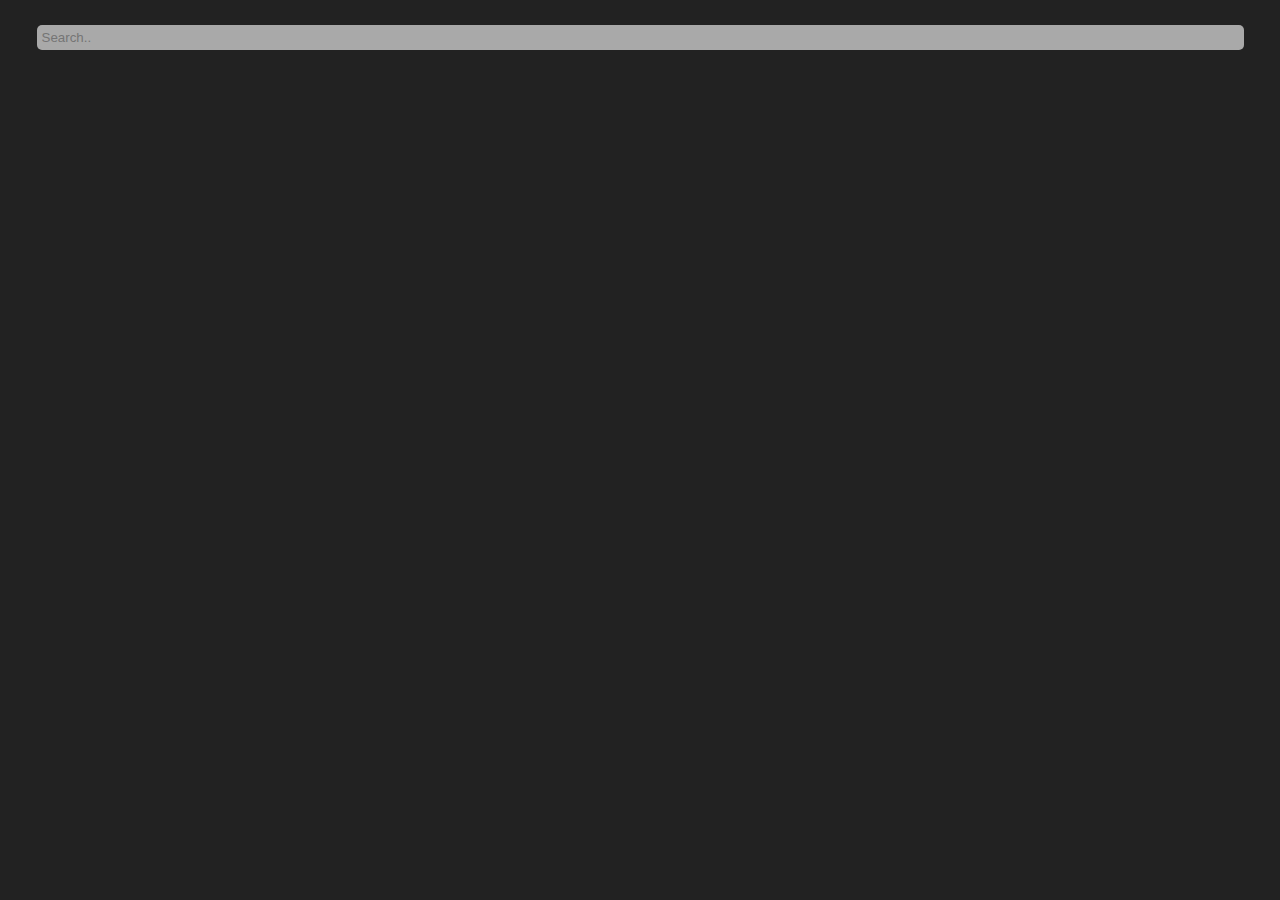
<file: index.html>
<!DOCTYPE html>
<html lang="en">
<head>
    <meta charset="UTF-8">
    <meta name="viewport" content="width=device-width, initial-scale=1.0">
    <title>MediaBase</title>
</head>
<body>
    <script>
        window.location.href = "../views/medialibrary.html";
    </script>
</body>
</html>
</file>
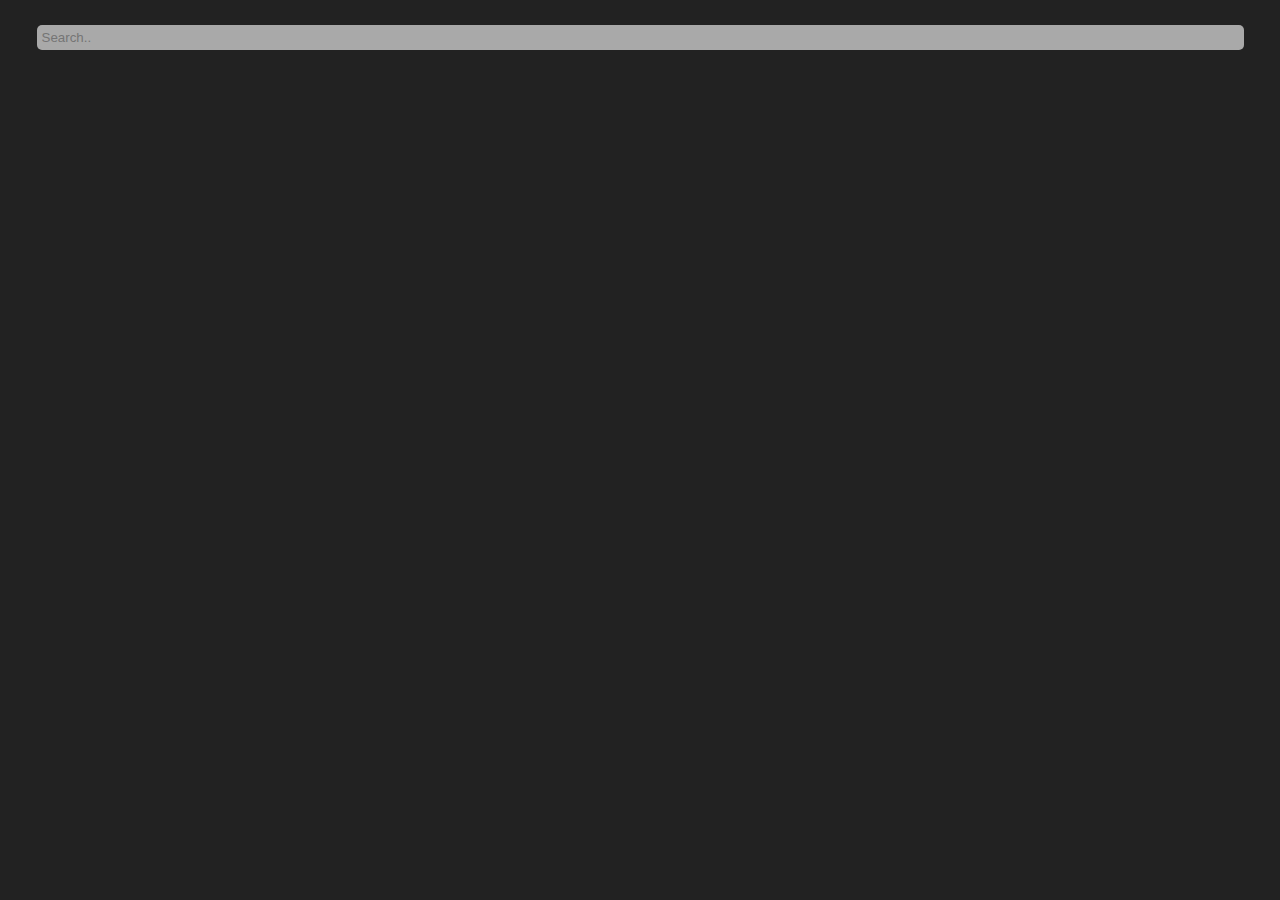
<file: views/medialibrary.html>
<!DOCTYPE html>
<html lang="en">
<head>
    <meta charset="UTF-8">
    <meta name="viewport" content="width=device-width, initial-scale=1.0">
    <title>MediaBase</title>
    <script src="../components/media.js"></script>
    <script type="module" src="../scripts/library.js" defer></script>
    <link rel="stylesheet" href="../styles/library.css">
    <link rel="manifest" href="../manifest.webmanifest">
    <link rel="stylesheet" href="../styles/font.css">
    <link rel="icon" type="image/png" href="../MediaBaseIcon.png">
</head>
<body>
    <nav>
        <input type="text" id="search-bar" placeholder="Search.."></input>
        <!-- <button>Filter</button> -->
    </nav>

    <main>
        <!-- Media Components get inserted in library.js script -->
    </main>
</body>
</html>
</file>
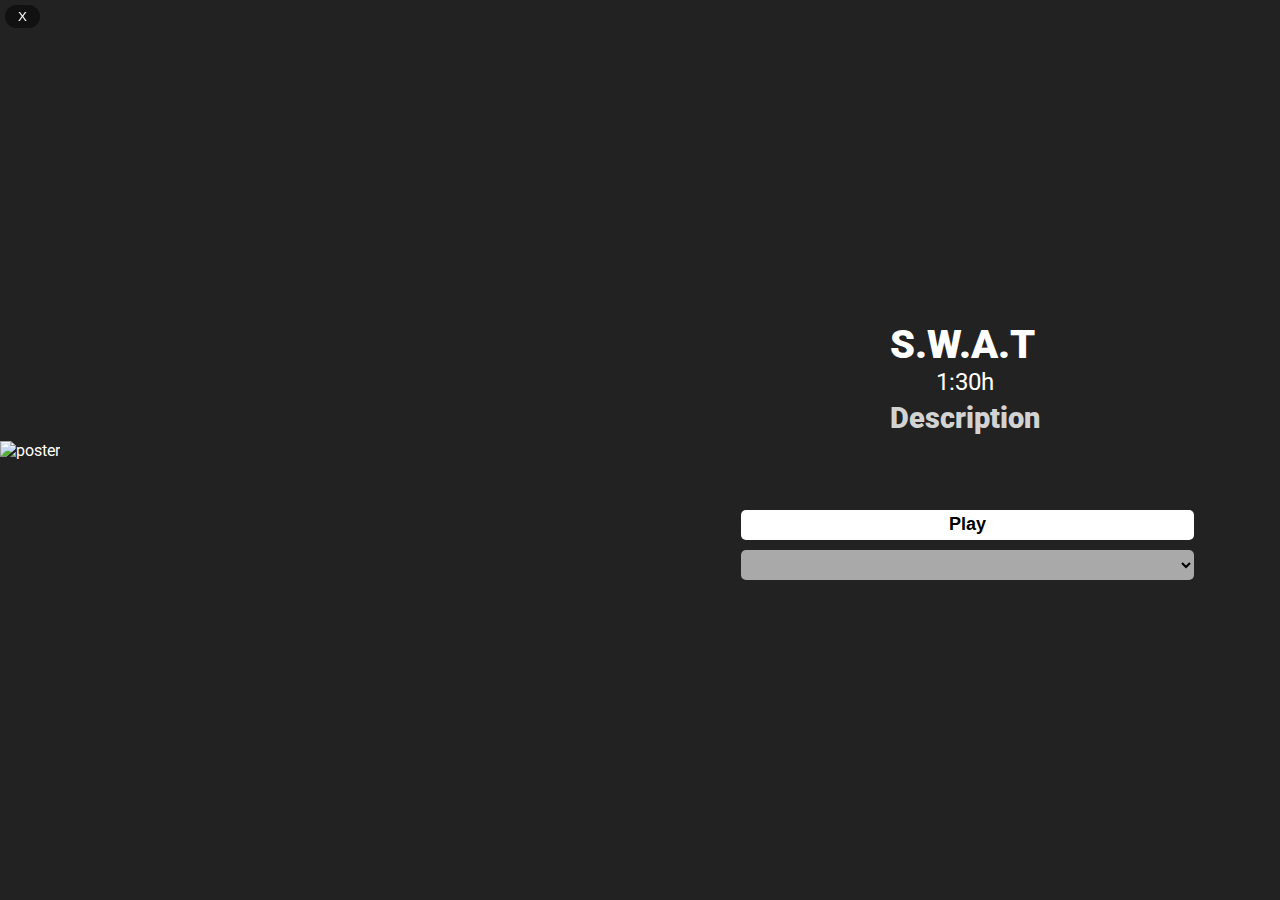
<file: views/movie.html>
<!DOCTYPE html>
<html lang="en">
<head>
    <meta charset="UTF-8">
    <meta name="viewport" content="width=device-width, initial-scale=1.0">
    <title>Movie</title>
    <script type="module" src="../scripts/movie.js" defer></script>
    <script type="module" src="../components/back_btn.js" defer></script>
    <script type="module" src="../components/player.js" defer></script>
    <link rel="stylesheet" href="../styles/movie.css">
    <link rel="manifest" href="../manifest.webmanifest">
    <link rel="stylesheet" href="../styles/font.css">
    <link rel="icon" type="image/png" href="../MediaBaseIcon.png">

</head>
<body>
        <!-- <img id="poster" src="http://192.168.178.83:8000/poster/jim knopf und lukas" alt="poster"> -->
        <player-component video-src = "" poster-src = ""></player-component>
        <div id="details">
            <h1 id="title">S.W.A.T</h1>
            <p id="duration">1:30h</p>
            <p id="description">Description</p>
            <div id="buttons">
                <button id="play-btn" class="btn focusable" tabindex="0">Play</button>
                <select title="versions" id="version-btn" class="btn focusable" tabindex="0">
                </select>
            </div>
        </div>
    <back-btn></back-btn>

</body>
</html>
</file>
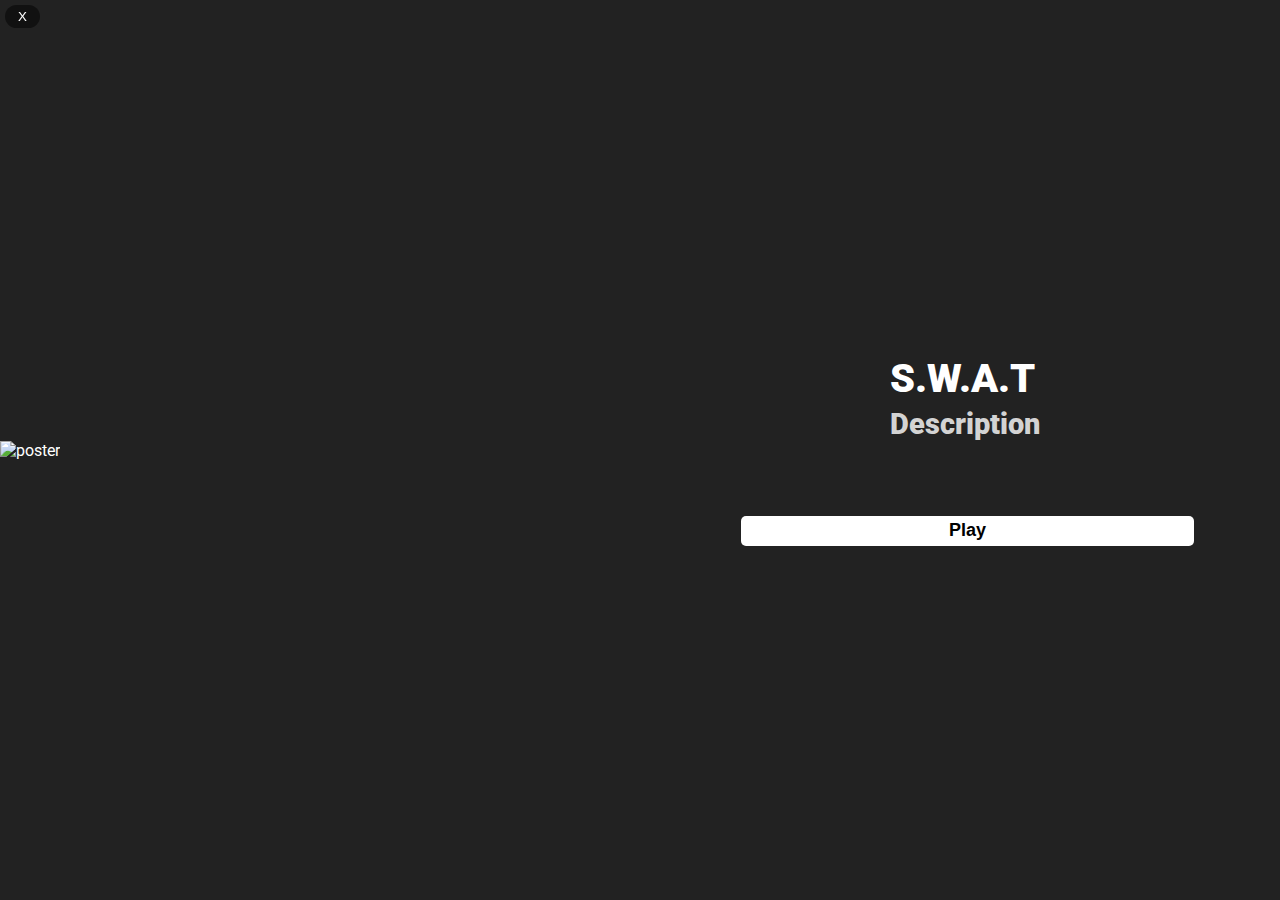
<file: views/series.html>
<!DOCTYPE html>
<html lang="en">
<head>
    <meta charset="UTF-8">
    <meta name="viewport" content="width=device-width, initial-scale=1.0">
    <title>Series</title>
    <script src="../components/episode.js" type="module"></script>
    <script type="module" src="../scripts/series.js" defer></script>
    <script type="module" src="../components/back_btn.js" defer"></script>
    <script src="../components/player.js" type="module" defer></script>
    <link rel="stylesheet" href="../styles/movie.css">
    <link rel="manifest" href="../manifest.webmanifest">
    <link rel="stylesheet" href="../styles/font.css">
    <link rel="icon" type="image/png" href="../MediaBaseIcon.png">

</head>
<body>
    <player-component></player-component>
    <div id="details">
        <h1 id="title">S.W.A.T</h1>
        <p id="description">Description</p>
        <div id="buttons">
            <button id="play-btn" class="btn focusable" tabindex="0">Play</button>
        </div>
        <div id="episodes">
        </div>
    </div>
    <back-btn></back-btn>

</body>
</html>
</file>
<file: styles/library.css>
body{
    background-color: rgb(34, 34, 34);
    margin: 0;
}
html{
    overscroll-behavior: none;
}

nav{
    display: grid;
    place-items: center;
    position: sticky;
    position: -webkit-sticky;
    top: 0px;
    z-index: 10;
    margin: 10px;
}

#search-bar{
    width: 95%;
    margin: 15px;
    padding: 5px;
    
    background-color: darkgray;
    border-style: none;
    border-radius: 5px;
    
    outline: none;

    margin-bottom: 30px;

}

/* main{
    display: flex;
    justify-content: center;
    align-items: center;

    gap: 30px;
    flex-wrap: wrap;
} */
main{
    display: grid;
    place-items: center;
    margin: 20px;

    gap: 10px;
    grid-template-columns: repeat(auto-fit, minmax(300px, 1fr));
}
::-webkit-scrollbar{
    display: none;
}
</file>
<file: styles/font.css>
@import url('https://fonts.googleapis.com/css2?family=Roboto:ital,wght@0,100;0,300;0,400;0,500;0,700;0,900;1,100;1,300;1,400;1,500;1,700;1,900&display=swap');


body{
    font-family: 'Roboto', sans-serif;
}
</file>
<file: styles/movie.css>
html{
    height: 100%;
    overscroll-behavior: none;
}
body{
    color: white;
    margin: 0;
    background-color: rgb(34, 34, 34);
}


button{
    outline: none;
}
button:hover{
    cursor: pointer;
}

#title{
    margin: 5px;
    margin-top: 15px;
    padding-bottom: 0px;
    font-weight: 1000;
    font-size: 2.5rem;
}

#details > *{
    margin-top: 0px;
    margin-bottom: 0px;
    margin-left: 5px;
}


#duration{
    font-size: 1.5rem;
}

#description{
    margin-top: 5px;
    color: lightgrey;

    font-size: 1.8rem;
    font-weight: 900;

}


#buttons{
    display: grid;
    place-items: center;
    gap: 10px;
    margin-top: 75px;
}

.btn{
    width: 200px;
    border-style: none;
    border-radius: 5px;
    height: 30px;

    font-size: 18px;
    font-weight: 900;
}

#play-btn{
    background-color: white;
    color: black;
}

#play-btn:active{
    background-color: lightgrey;
}

#version-btn{
    background-color: darkgray;
    color: black;
}

#version-btn:active{
    background-color: rgb(60, 60, 60);
}


#episodes{
    display: grid;
    place-items: center;
}

/* big */
@media only screen and (min-width: 1100px) {
    body{
        display: grid;
        height: 100%;
        grid-template-columns: 1fr 1fr;
        grid-template-rows: 1fr;
        place-items: center;
        column-gap: 10px;
    }
    #details{
        width: 95%;
        grid-column-start: 2;
        text-align: center;
        max-height: 100%;
        overflow-y: scroll;
        overflow-x: hidden;
    }
    #buttons{
        width: 100%;
    }

    .btn{
        width: 75%;
    }
}

/* small */
@media not  screen and (min-width: 1100px) {
    body{
        display: grid;
        grid-template-columns: 1fr;
        grid-template-rows: 1fr;
        place-items: center;
        column-gap: 10px;
    }

    #details{
        width: 100%;
        margin-top: 20px;
        place-self: start;
        display: grid;
    }
    #episodes{
        place-self: center;
    }
}

.focusable:focus{
    outline-color: rgb(62, 62, 250);
    border-radius: 15px;
    outline-style: solid;
    outline-width: 8px;
}
</file>
